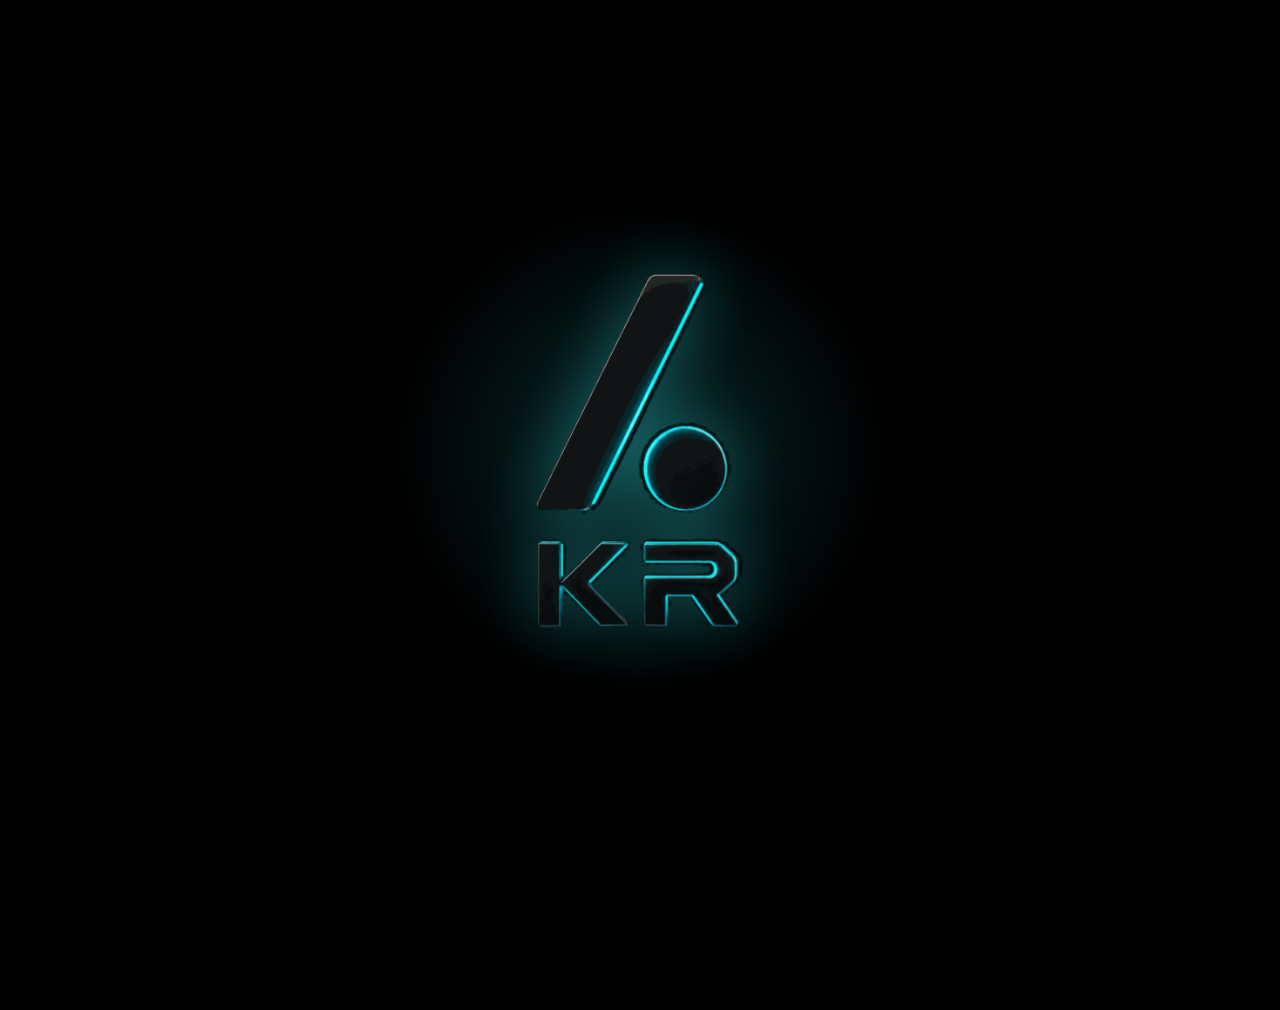
<file: index.html>
<!DOCTYPE html>
<html lang="en">
<head>
<meta charset="UTF-8" />
<meta name="viewport" content="width=device-width, initial-scale=1, viewport-fit=cover" />
<meta name="theme-color" content="#000000" />
<title>Kushalreddy.tech</title>
<meta name="description" content="Kushalreddy.tech — official landing page." />
<style>
  /* Critical CSS: guarantees a pure black canvas with zero flash,
     even if the external stylesheet is slow or blocked. */
  html, body { background: #000; margin: 0; }
  #loading-overlay { position: fixed; inset: 0; background: #000;
    display: flex; align-items: center; justify-content: center; z-index: 100; }
  #loading-mark { width: clamp(110px, 24vw, 220px); opacity: 0; }
</style>
<link rel="icon" type="image/png" href="img/logo.png" />
<link rel="preload" as="image" href="img/logo.png" />
<link rel="preconnect" href="https://fonts.googleapis.com" />
<link rel="preconnect" href="https://fonts.gstatic.com" crossorigin />
<link href="https://fonts.googleapis.com/css2?family=Fredoka:wght@500;600;700&family=Quicksand:wght@500;600;700&display=swap" rel="stylesheet" />
<link rel="stylesheet" href="css/style.css" />
</head>
<body>

  <!-- Loading intro: plays first, then reveals the page below -->
  <div
    id="loading-overlay"
    class="loading-overlay"
    data-mode="reveal"
    role="status"
    aria-label="Loading Kushalreddy.tech"
  >
    <img id="loading-mark" class="loading-mark" src="img/logo.png" alt="" />
  </div>

  <main class="page">

    <section class="hero">
      <div class="brand">
        <img class="brand-mark" src="img/logo.png" alt="Kushalreddy.tech logo" />
        <h1 class="brand-name">Kushalreddy.tech</h1>
      </div>
    </section>

    <div class="wave" aria-hidden="true">
      <svg viewBox="0 0 1440 120" preserveAspectRatio="none" xmlns="http://www.w3.org/2000/svg">
        <path
          d="M0,64 C240,110 480,10 720,40 C960,70 1200,116 1440,56 L1440,120 L0,120 Z"
          fill="#060607"
        />
      </svg>
    </div>

    <section class="panel">
      <div class="panel-inner">
        <h2 class="panel-title">Welcome back!</h2>
        <p class="panel-subtitle">This site is still in progress — visit my portfolio.</p>
        <a class="cta" href="https://kushalreddy.me/" aria-label="Go to portfolio">
          <span>View the portfolio</span>
        </a>
      </div>
    </section>

  </main>

  <script src="js/loading.js"></script>
</body>
</html>
</file>
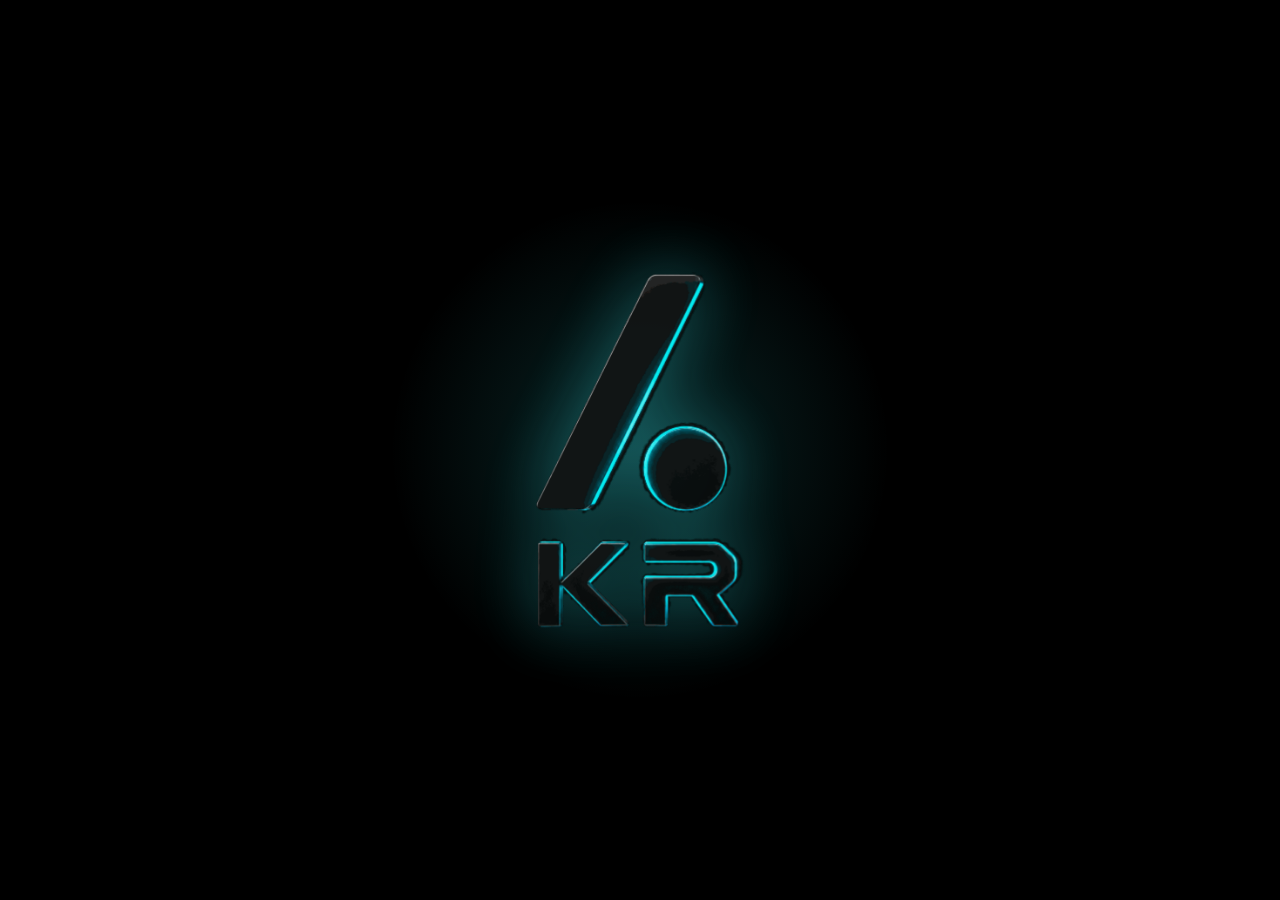
<file: loading.html>
<!DOCTYPE html>
<html lang="en">
<head>
<meta charset="UTF-8" />
<meta name="viewport" content="width=device-width, initial-scale=1, viewport-fit=cover" />
<meta name="theme-color" content="#000000" />
<title>Kushalreddy.tech</title>
<style>
  /* Critical CSS: guarantees a pure black canvas with zero flash,
     even if the external stylesheet is slow or blocked. */
  html, body { background: #000; margin: 0; }
  #loading-overlay { position: fixed; inset: 0; background: #000;
    display: flex; align-items: center; justify-content: center; z-index: 100; }
  #loading-mark { width: clamp(110px, 24vw, 220px); opacity: 0; }
</style>
<link rel="icon" type="image/png" href="img/logo.png" />
<link rel="preload" as="image" href="img/logo.png" />
<link rel="preconnect" href="https://fonts.googleapis.com" />
<link rel="preconnect" href="https://fonts.gstatic.com" crossorigin />
<link href="https://fonts.googleapis.com/css2?family=Fredoka:wght@500;600;700&family=Quicksand:wght@500;600;700&display=swap" rel="stylesheet" />
<link rel="stylesheet" href="css/style.css" />
</head>
<body>

  <div
    id="loading-overlay"
    class="loading-overlay"
    data-mode="redirect"
    data-target="index.html"
    role="status"
    aria-label="Loading Kushalreddy.tech"
  >
    <img id="loading-mark" class="loading-mark" src="img/logo.png" alt="" />
  </div>

  <noscript>
    <meta http-equiv="refresh" content="0; url=index.html" />
  </noscript>

  <script src="js/loading.js"></script>
</body>
</html>
</file>
<file: css/style.css>
/* ==========================================================================
   Kushalreddy.tech — design tokens
   ========================================================================== */
:root {
  --black: #000000;
  --near-black: #060607;

  --cyan: #38f2f6;
  --cyan-dim: #1c8f92;

  --mint: #b9f6ca;
  --ice: #a3d9f5;
  --violet: #8c9bff;

  --panel-1: #55585e;
  --panel-2: #34363a;
  --panel-3: #17181a;

  --ink: #ffffff;
  --muted: #c7cdd6;

  --font-display: "Fredoka", ui-rounded, "SF Pro Rounded", "Baloo 2", "Nunito", "Segoe UI", sans-serif;
  --font-body: "Quicksand", ui-rounded, "SF Pro Rounded", "Nunito", "Segoe UI", sans-serif;

  --ease-out: cubic-bezier(0.16, 1, 0.3, 1);
}

* {
  box-sizing: border-box;
}

html,
body {
  margin: 0;
  padding: 0;
}

html {
  background: var(--black);
  -webkit-text-size-adjust: 100%;
}

body {
  min-height: 100dvh;
  min-height: 100vh;
  background: var(--black);
  color: var(--ink);
  font-family: var(--font-body);
  overflow-x: hidden;
}

img {
  max-width: 100%;
  display: block;
}

a {
  text-decoration: none;
}

:focus-visible {
  outline: 2px solid var(--cyan);
  outline-offset: 3px;
  border-radius: 4px;
}

/* ==========================================================================
   Loading overlay — shared by loading.html (splash) and index.html (intro)
   ========================================================================== */
.loading-overlay {
  position: fixed;
  inset: 0;
  z-index: 100;
  display: flex;
  align-items: center;
  justify-content: center;
  background: var(--black);
  will-change: opacity;
}

.loading-mark {
  width: clamp(110px, 24vw, 220px);
  height: auto;
  opacity: 0;
  filter: drop-shadow(0 0 clamp(14px, 3vw, 34px) rgba(56, 242, 246, 0.35));
  transform: translateZ(0);
}

.loading-overlay::before {
  content: "";
  position: absolute;
  width: min(70vw, 520px);
  height: min(70vw, 520px);
  background: radial-gradient(circle, rgba(56, 242, 246, 0.16) 0%, rgba(56, 242, 246, 0) 68%);
  animation: pulse-glow 2.6s ease-in-out infinite;
  pointer-events: none;
}

@keyframes pulse-glow {
  0%, 100% { opacity: 0.55; transform: scale(0.94); }
  50%      { opacity: 1;    transform: scale(1.04); }
}

@media (prefers-reduced-motion: reduce) {
  .loading-overlay::before { animation: none; }
}

/* ==========================================================================
   Landing page structure
   ========================================================================== */
.page {
  position: relative;
  display: flex;
  flex-direction: column;
  min-height: 100dvh;
  min-height: 100vh;
  background: var(--black);
}

.hero {
  position: relative;
  flex: 0 0 auto;
  display: flex;
  align-items: center;
  justify-content: center;
  min-height: 54vh;
  min-height: 54dvh;
  padding: clamp(40px, 9vh, 110px) 24px clamp(24px, 4vh, 40px);
  overflow: hidden;
}

.hero::before {
  content: "";
  position: absolute;
  top: 8%;
  width: min(80vw, 620px);
  height: min(80vw, 620px);
  background: radial-gradient(circle, rgba(56, 242, 246, 0.14) 0%, rgba(56, 242, 246, 0) 70%);
  pointer-events: none;
  z-index: 0;
}

.brand {
  position: relative;
  z-index: 1;
  display: flex;
  flex-direction: column;
  align-items: center;
  gap: clamp(18px, 4vh, 34px);
  width: 100%;
  max-width: 560px;
  margin: 0 auto;
}

.brand-mark {
  width: clamp(96px, 20vw, 190px);
  height: auto;
  filter: drop-shadow(0 0 22px rgba(56, 242, 246, 0.25));
}

.brand-name {
  margin: 0;
  text-align: center;
  font-family: var(--font-display);
  font-weight: 700;
  font-size: clamp(1.9rem, 6.4vw, 3.1rem);
  letter-spacing: 0.01em;
  line-height: 1.05;
  background: linear-gradient(90deg, var(--mint) 0%, var(--ice) 48%, var(--violet) 100%);
  -webkit-background-clip: text;
  background-clip: text;
  color: transparent;
}

/* Wave divider — soft seam between the hero glow and the elevated panel below.
   Filled to match --near-black so the panel reads as a lifted surface, not a
   flat cut. */
.wave {
  position: relative;
  flex: 0 0 auto;
  line-height: 0;
  margin-bottom: -1px; /* seam guard against subpixel gaps */
}

.wave svg {
  display: block;
  width: 100%;
  height: clamp(56px, 10.5vw, 145px);
  transform: translateY(1px);
}

.panel {
  position: relative;
  flex: 1 1 auto;
  display: flex;
  align-items: flex-start;
  justify-content: center;
  background: linear-gradient(180deg, var(--near-black) 0%, var(--black) 55%);
  padding: clamp(28px, 6vh, 64px) 24px calc(clamp(32px, 8vh, 80px) + env(safe-area-inset-bottom, 0px));
}

.panel-inner {
  width: 100%;
  max-width: 480px;
  display: flex;
  flex-direction: column;
  align-items: center;
  text-align: center;
  gap: clamp(10px, 2.2vh, 18px);
}

.panel-title {
  margin: 0;
  font-family: var(--font-display);
  font-weight: 700;
  font-size: clamp(1.5rem, 5vw, 2.1rem);
  color: var(--ink);
}

.panel-subtitle {
  margin: 0 0 clamp(6px, 1.4vh, 14px);
  font-family: var(--font-body);
  font-weight: 600;
  font-size: clamp(0.95rem, 3vw, 1.15rem);
  color: var(--muted);
  line-height: 1.4;
}

/* ==========================================================================
   CTA button — dark radial surface (matches the brand's black/grey palette)
   with a cyan-lit underline and mint→ice→violet gradient label, so the
   button reads as part of the same identity as the wordmark above it.
   ========================================================================== */
.cta {
  --cta-glow: rgba(56, 242, 246, 0.32);

  display: inline-flex;
  align-items: center;
  justify-content: center;
  position: relative;
  isolation: isolate;
  overflow: hidden;

  padding: clamp(14px, 2.6vh, 18px) clamp(28px, 6vw, 40px);
  border: 0;
  border-radius: 999px;

  background: radial-gradient(ellipse at bottom, var(--panel-1) 0%, var(--panel-3) 55%, var(--near-black) 100%);
  box-shadow:
    inset 0 0 0 1px rgba(255, 255, 255, 0.09),
    0 10px 30px rgba(0, 0, 0, 0.45);

  font-family: var(--font-display);
  font-weight: 600;
  font-size: clamp(0.95rem, 3vw, 1.1rem);
  cursor: pointer;

  transition: transform 0.3s var(--ease-out), box-shadow 0.3s var(--ease-out);
}

/* Lit underline, echoing the hero's cyan glow */
.cta::before {
  content: "";
  position: absolute;
  bottom: 0;
  left: 15%;
  width: 70%;
  height: 1px;
  background: linear-gradient(90deg, transparent 0%, var(--cyan) 50%, transparent 100%);
  opacity: 0.35;
  transition: opacity 0.3s var(--ease-out);
}

.cta span {
  position: relative;
  z-index: 1;
  background: linear-gradient(90deg, var(--mint) 0%, var(--ice) 48%, var(--violet) 100%);
  -webkit-background-clip: text;
  background-clip: text;
  color: transparent;
}

.cta:hover,
.cta:focus-visible {
  transform: translateY(-3px) scale(1.02);
  box-shadow:
    inset 0 0 0 1px rgba(255, 255, 255, 0.16),
    0 16px 40px var(--cta-glow);
}

.cta:hover::before,
.cta:focus-visible::before {
  opacity: 1;
}

.cta:active {
  transform: translateY(-1px) scale(0.98);
  box-shadow:
    inset 0 0 0 1px rgba(255, 255, 255, 0.12),
    0 8px 20px rgba(0, 0, 0, 0.4);
}

@media (prefers-reduced-motion: reduce) {
  .cta { transition: none; }
}

/* ==========================================================================
   Content reveal — plays once the loading overlay finishes on index.html
   ========================================================================== */
.page {
  opacity: 0;
  transform: translateY(10px);
}

body.content-revealed .page {
  opacity: 1;
  transform: translateY(0);
  transition: opacity 0.7s var(--ease-out), transform 0.7s var(--ease-out);
}

@media (prefers-reduced-motion: reduce) {
  .page { transition: none; }
}

/* ==========================================================================
   Desktop treatment — same identity, contained column, roomier stage
   ========================================================================== */
@media (min-width: 900px) {
  .hero {
    padding-top: clamp(80px, 14vh, 150px);
  }

  .brand {
    gap: 28px;
  }

  .panel {
    padding-top: clamp(40px, 7vh, 72px);
  }

  .panel-inner {
    max-width: 420px;
  }

  .cta:hover {
    transform: translateY(-4px) scale(1.02);
  }
}

@media (min-width: 1300px) {
  .wave svg {
    height: 120px;
  }
}

/* Short / landscape mobile viewports: tighten vertical rhythm so nothing clips */
@media (max-height: 560px) and (orientation: landscape) {
  .hero {
    padding-top: 20px;
    padding-bottom: 16px;
  }
  .brand-mark {
    width: clamp(64px, 12vh, 110px);
  }
  .brand { gap: 12px; }
  .panel { padding-top: 18px; padding-bottom: 24px; }
  .panel-inner { gap: 8px; }
}

/* Very small phones */
@media (max-width: 340px) {
  .brand-name { font-size: 1.6rem; }
  .panel-title { font-size: 1.3rem; }
}
</file>
